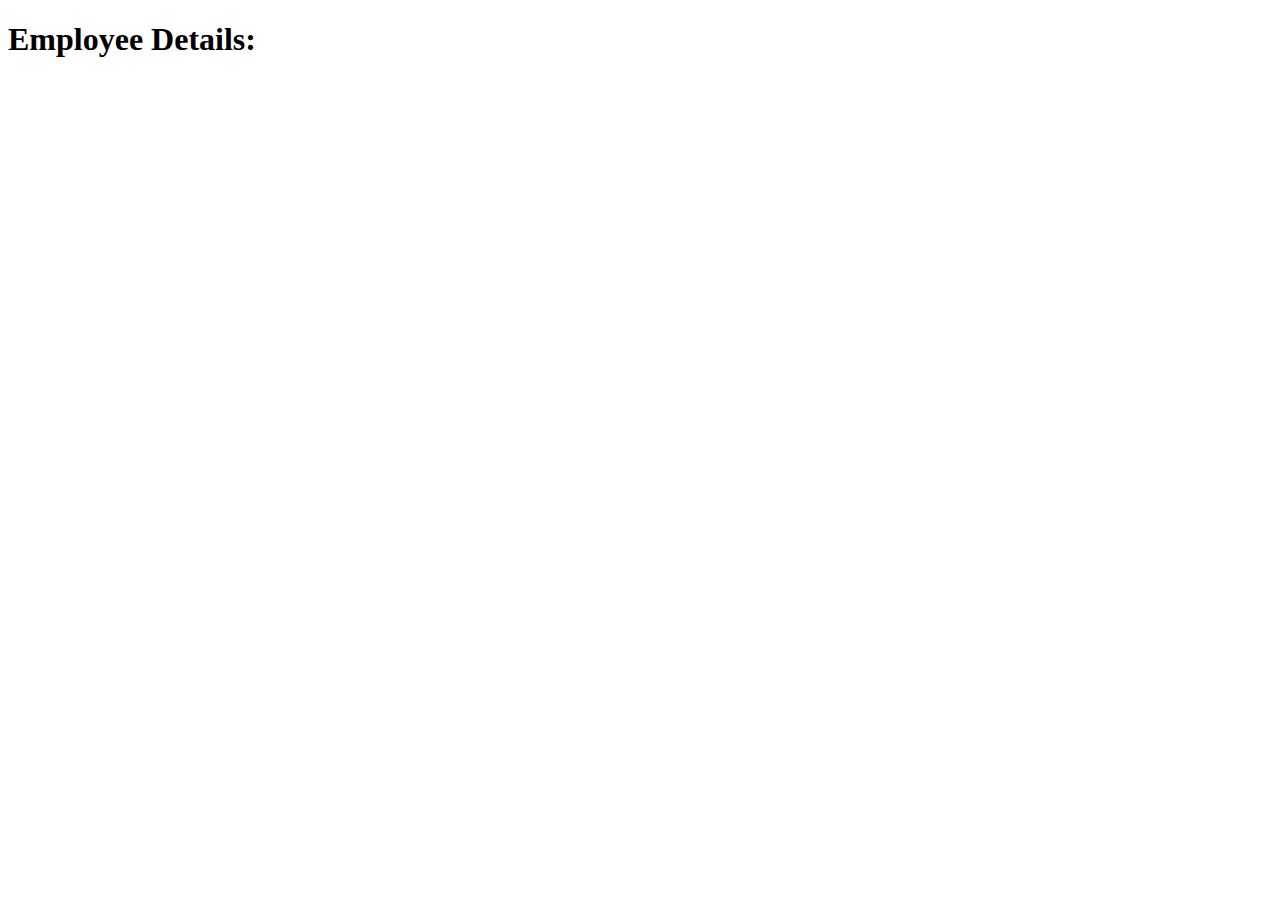
<file: Employee Details/index.html>
<!DOCTYPE html>
<html lang="en">
  <head>
    <meta charset="UTF-8" />
    <meta name="viewport" content="width=device-width, initial-scale=1.0" />
    <title>Document</title>
  </head>
  <body>
    <h1>Employee Details:</h1>
    <span id="solution"></span>
    <script src="script.js"></script>
  </body>
</html>
</file>
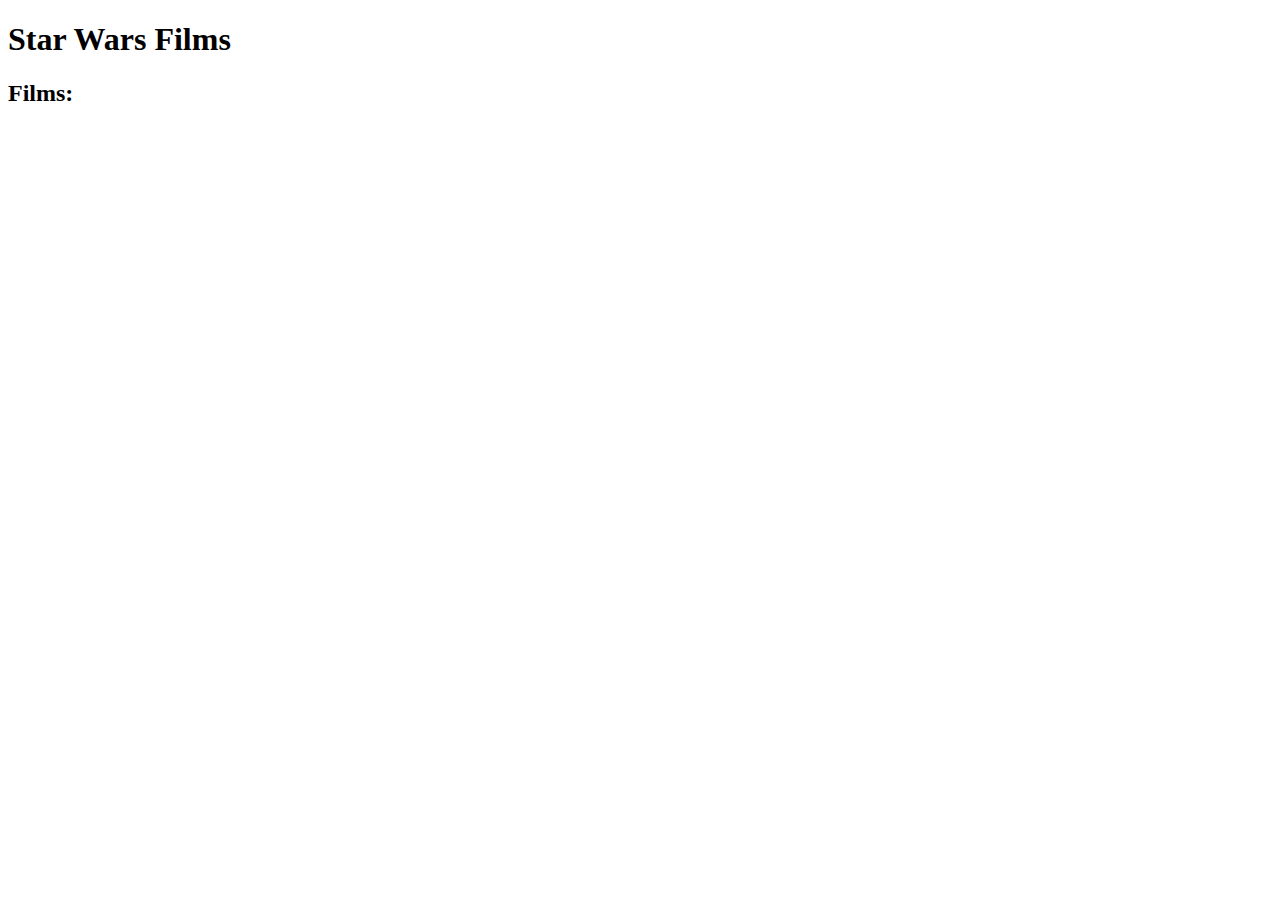
<file: Fetch People data/index.html>
<!DOCTYPE html>
<html lang="en">
  <head>
    <meta charset="UTF-8" />
    <meta name="viewport" content="width=device-width, initial-scale=1.0" />
    <title>Fetch people Data</title>
  </head>
  <body>
    <h1>Star Wars Films</h1>
    <h2>Films:</h2>
    <ul id="films"></ul>
    <script src="script.js"></script>
  </body>
</html>
</file>
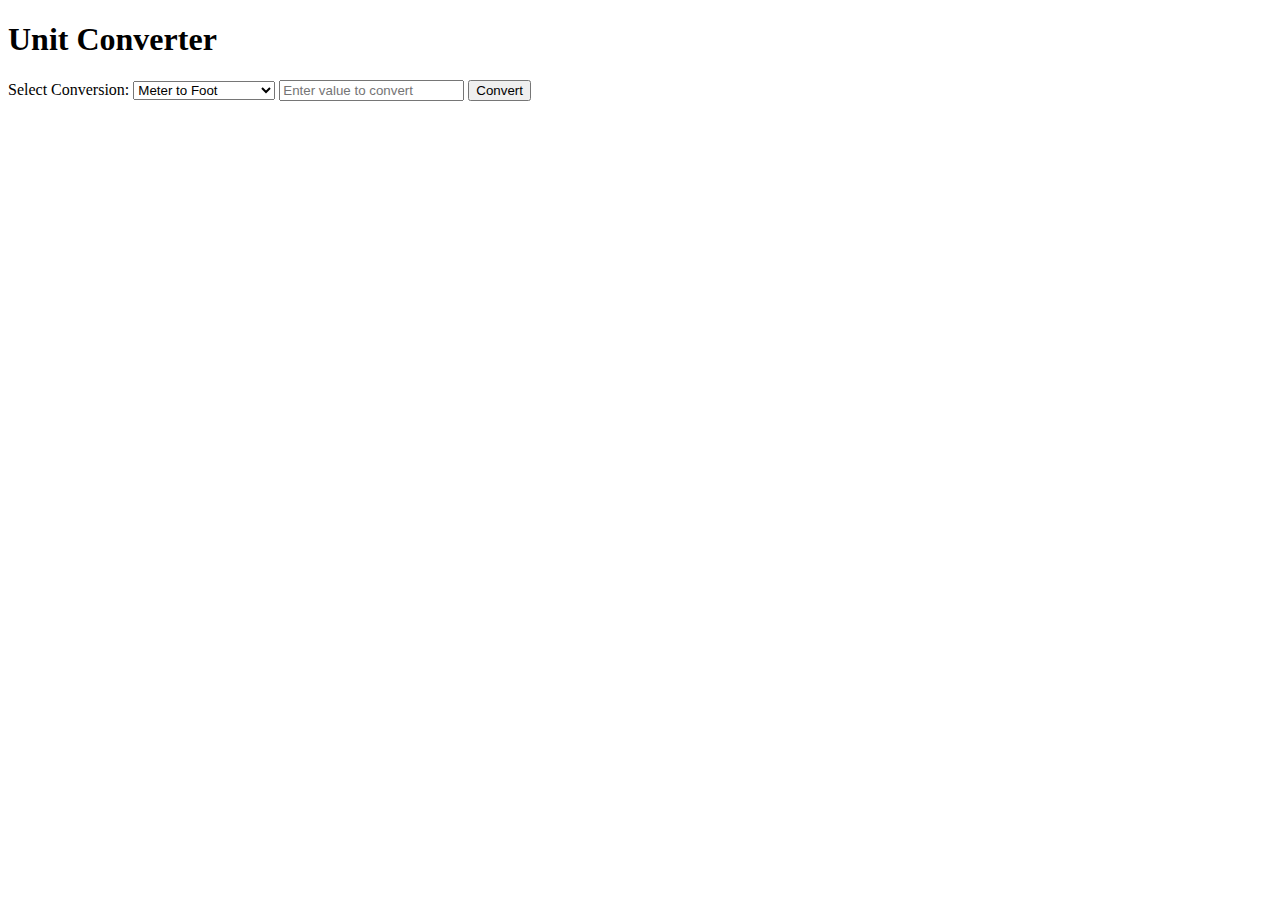
<file: GC-03-converter/index.html>
<!DOCTYPE html>
<html lang="en">
  <head>
    <meta charset="UTF-8" />
    <meta name="viewport" content="width=device-width, initial-scale=1.0" />
    <title>Converter</title>
  </head>
  <body>
    <h1>Unit Converter</h1>

    <label for="conversion">Select Conversion:</label>
    <select id="conversion">
      <option value="1a">Meter to Foot</option>
      <option value="1b">Foot to Meter</option>
      <option value="2a">Centimeter to Inch</option>
      <option value="2b">Inch to Centimeter</option>
      <option value="3a">Cubic Meter to Liter</option>
      <option value="3b">Liter to Cubic Meter</option>
      <option value="4a">Square Foot to Acre</option>
      <option value="4b">Acre to Square Foot</option>
    </select>

    <input type="number" id="value" placeholder="Enter value to convert" />
    <button onclick="convert()">Convert</button>
    <p id="result"></p>
    <script src="script.js"></script>
  </body>
</html>
</file>
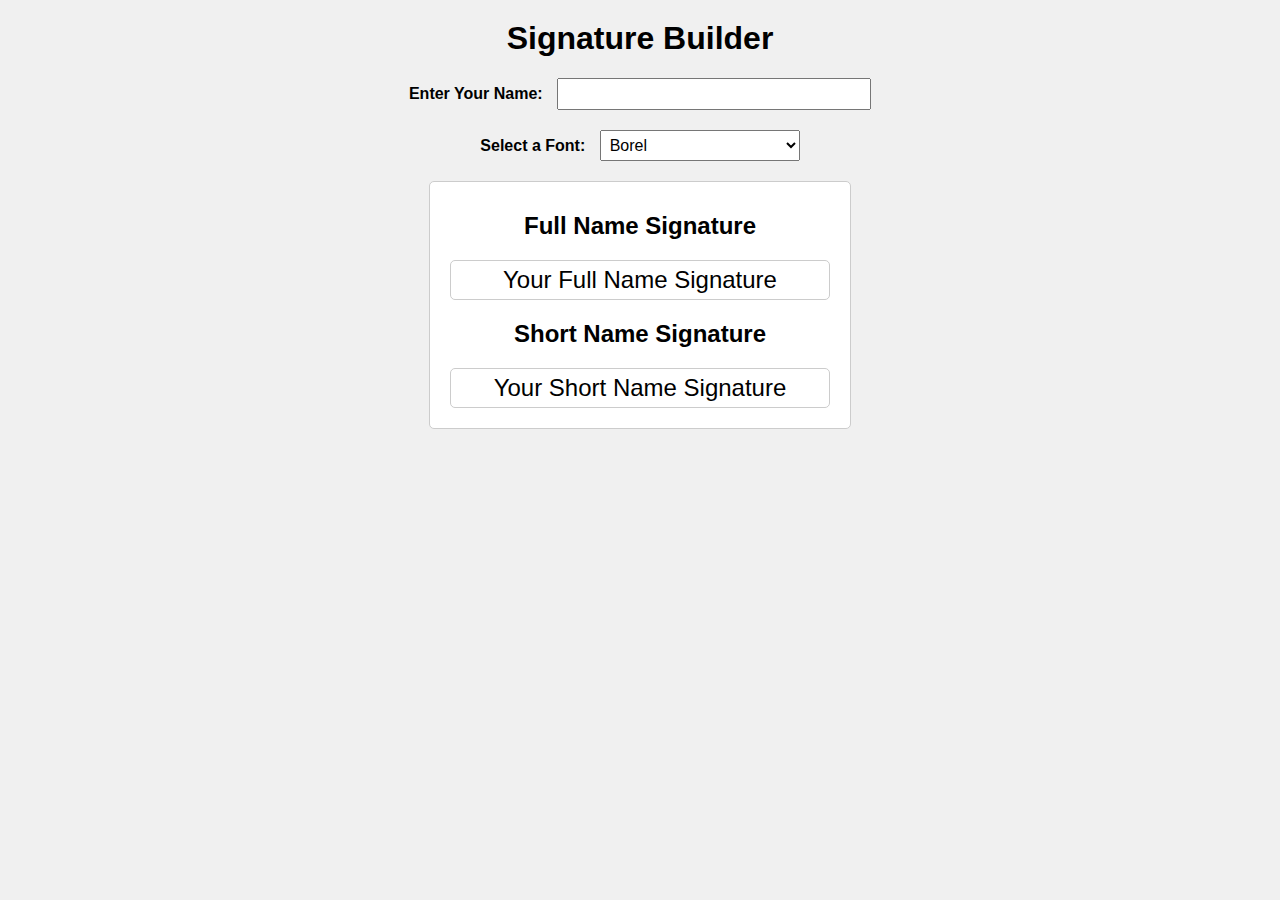
<file: GC-04-signaturebuilder/index.html>
<!DOCTYPE html>
<html lang="en">
  <head>
    <meta charset="UTF-8" />
    <meta name="viewport" content="width=device-width, initial-scale=1.0" />
    <title>Signature Builder</title>
    <link rel="stylesheet" href="styles.css" />
    <link rel="preconnect" href="https://fonts.googleapis.com" />
    <link rel="preconnect" href="https://fonts.gstatic.com" crossorigin />
    <link
      href="https://fonts.googleapis.com/css2?family=Borel&family=Edu+TAS+Beginner&family=Lumanosimo&display=swap"
      rel="stylesheet"
    />
  </head>
  <body>
    <h1>Signature Builder</h1>

    <div class="input-container">
      <label for="name">Enter Your Name:</label>
      <input type="text" id="name" oninput="updateSignatures()" />
    </div>

    <div class="font-sample-container">
      <label for="font">Select a Font:</label>
      <select id="font" onchange="updateSignatures()">
        <option value="Borel, sans-serif">Borel</option>
        <option value="Lumanosimo, sans-serif">Lumanosimo</option>
        <option value="Times New Roman, serif">Times New Roman</option>
        <option value="Edu TAS Beginner, serif">Edu TAS Beginner</option>
        <option value="Courier New, monospace">Courier New</option>
      </select>
    </div>

    <div class="signature-container">
      <h2>Full Name Signature</h2>
      <div id="full-name-signature">Your Full Name Signature</div>
      <h2>Short Name Signature</h2>
      <div id="short-name-signature">Your Short Name Signature</div>
    </div>
    <script src="script.js"></script>
  </body>
</html>
</file>
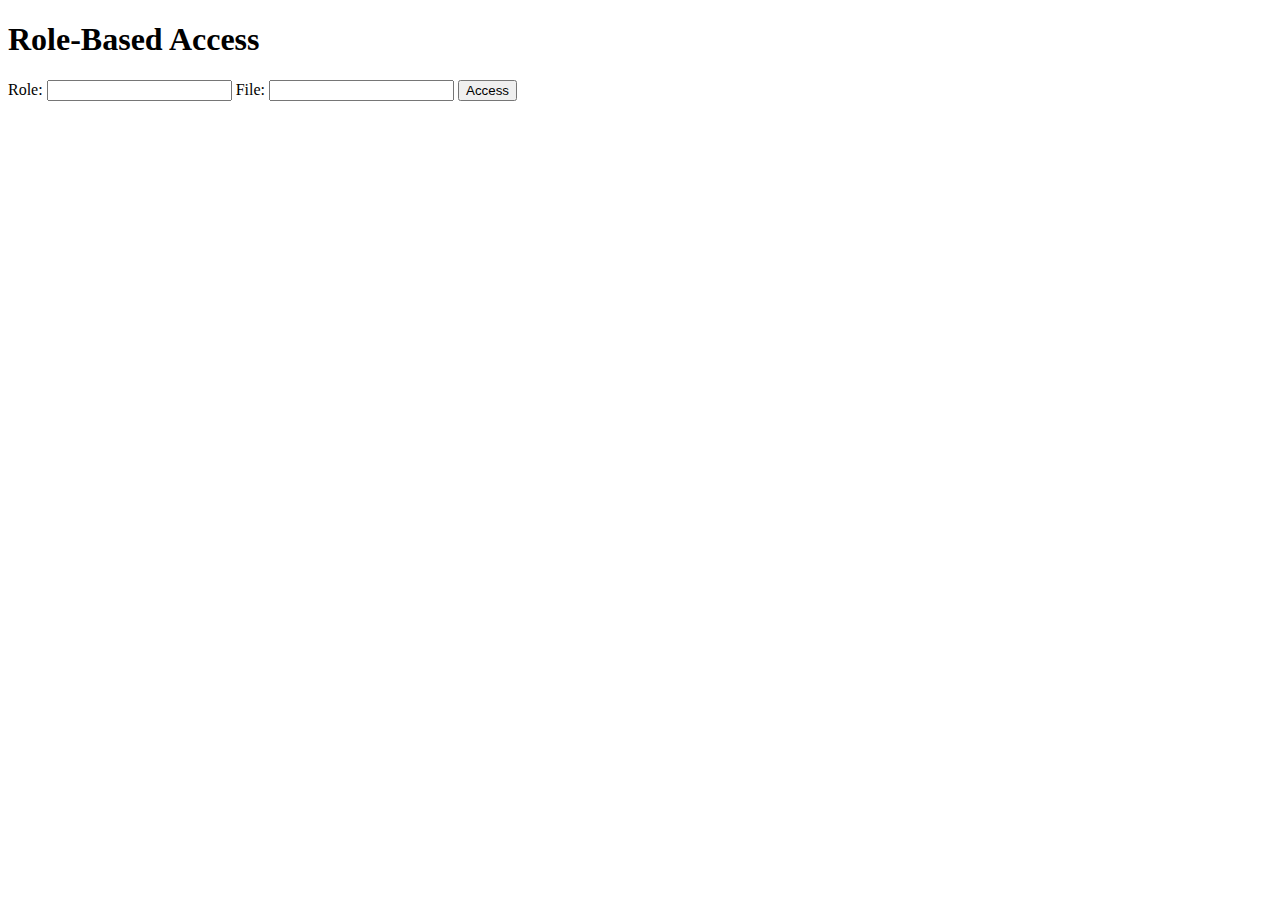
<file: Rolebasedaccess/index.html>
<!DOCTYPE html>
<html lang="en">
  <head>
    <meta charset="UTF-8" />
    <meta name="viewport" content="width=device-width, initial-scale=1.0" />
    <title>Role based access</title>
  </head>
  <body>
    <h1>Role-Based Access</h1>
    <label for="roleInput">Role:</label>
    <input type="text" id="roleInput" />
    <label for="fileInput">File:</label>
    <input type="text" id="fileInput" />
    <button id="accessButton">Access</button>
    <h2 id="result"></h2>
    <script src="script.js"></script>
  </body>
</html>
</file>
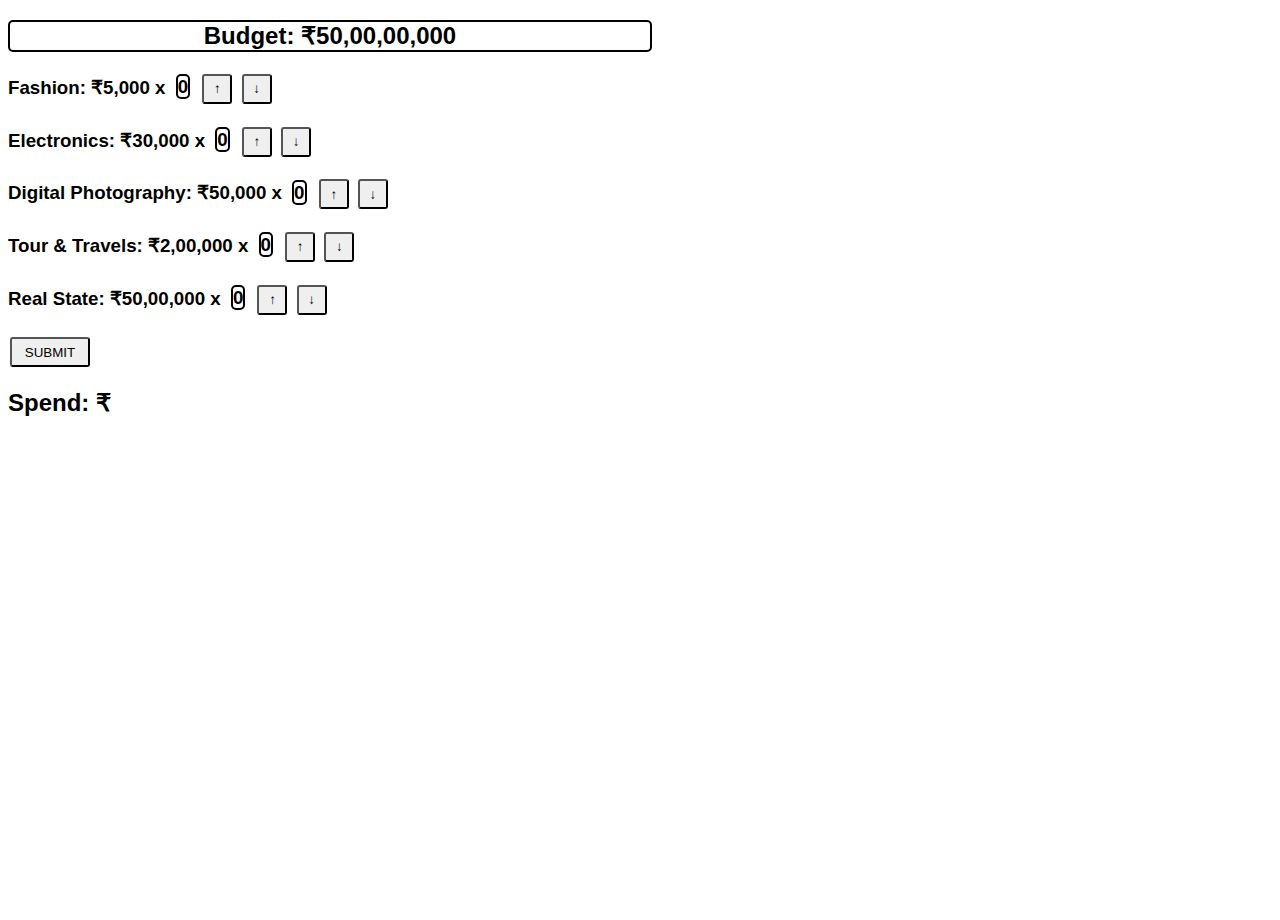
<file: spend analysis/index.html>
<!DOCTYPE html>
<html lang="en">
  <head>
    <meta charset="UTF-8" />
    <meta name="viewport" content="width=device-width, initial-scale=1.0" />
    <link rel="stylesheet" href="styles.css" />
    <title>Spend Analysis</title>
  </head>
  <body>
    <h2 class="budget">Budget: ₹50,00,00,000</h2>

    <h3 class="unit-des">
      Fashion: ₹5,000 x <span class="unit-count" id="fashion">0</span>
      <button class="js-button" onclick="changeUnit(1, 'fashion')">
        &uarr;
      </button>
      <button class="js-button" onclick="changeUnit(0, 'fashion')">
        &darr;
      </button>
    </h3>

    <h3 class="unit-des">
      Electronics: ₹30,000 x <span class="unit-count" id="electronics">0</span>
      <button class="js-button" onclick="changeUnit(1, 'electronics')">
        &uarr;
      </button>
      <button class="js-button" onclick="changeUnit(0, 'electronics')">
        &darr;
      </button>
    </h3>

    <h3 class="unit-des">
      Digital Photography: ₹50,000 x
      <span class="unit-count" id="photo">0</span>
      <button class="js-button" onclick="changeUnit(1, 'photo')">&uarr;</button>
      <button class="js-button" onclick="changeUnit(0, 'photo')">&darr;</button>
    </h3>

    <h3 class="unit-des">
      Tour & Travels: ₹2,00,000 x <span class="unit-count" id="tour">0</span>
      <button class="js-button" onclick="changeUnit(1, 'tour')">&uarr;</button>
      <button class="js-button" onclick="changeUnit(0, 'tour')">&darr;</button>
    </h3>

    <h3 class="unit-des">
      Real State: ₹50,00,000 x <span class="unit-count" id="rs">0</span>
      <button class="js-button" onclick="changeUnit(1, 'rs')">&uarr;</button>
      <button class="js-button" onclick="changeUnit(0, 'rs')">&darr;</button>
    </h3>

    <button class="js-button submit-button" onclick="submit()">SUBMIT</button>

    <h2>Spend: ₹<span id="spend"></span></h2>

    <script src="script.js"></script>
  </body>
</html>
</file>
<file: GC-04-signaturebuilder/styles.css>
@import url("https://fonts.googleapis.com/css2?family=Borel&family=Edu+TAS+Beginner&family=Lumanosimo&display=swap");
body {
  font-family: Arial, sans-serif;
  background-color: #f0f0f0;
  text-align: center;
}

h1 {
  margin-top: 20px;
}

.input-container {
  margin: 20px;
}

label {
  font-weight: bold;
  margin-right: 10px;
}

input {
  width: 300px;
  padding: 5px;
  font-size: 16px;
}

.font-sample-container {
  margin: 20px;
}

select {
  width: 200px;
  padding: 5px;
  font-size: 16px;
}

.signature-container {
  background-color: white;
  border: 1px solid #ccc;
  border-radius: 5px;
  margin: 20px;
  padding: 10px;
  width: 400px;
  margin: 0 auto;
}

h2 {
  font-family: Arial, sans-serif;
}

#full-name-signature,
#short-name-signature {
  font-size: 24px;
  margin: 10px;
  padding: 5px;
  border: 1px solid #ccc;
  border-radius: 5px;
}
</file>
<file: spend analysis/styles.css>
html,
body {
  height: 100%;
  width: 100%;
  font-family: "Roboto", sans-serif;
}

.budget {
  border: 2px solid black;
  width: 50%;
  text-align: center;
  border-radius: 5px;
}

.unit-count {
  border: 2px solid black;
  text-align: center;
  margin: 5px;
  border-radius: 5px;
}

.js-button {
  width: 30px;
  height: 30px;
  font-style: bold;
  border-radius: 3px;
  margin: 2px;
}

.js-button:hover {
  background-color: black;
  color: white;
}
.submit-button {
  width: 80px;
}
</file>
